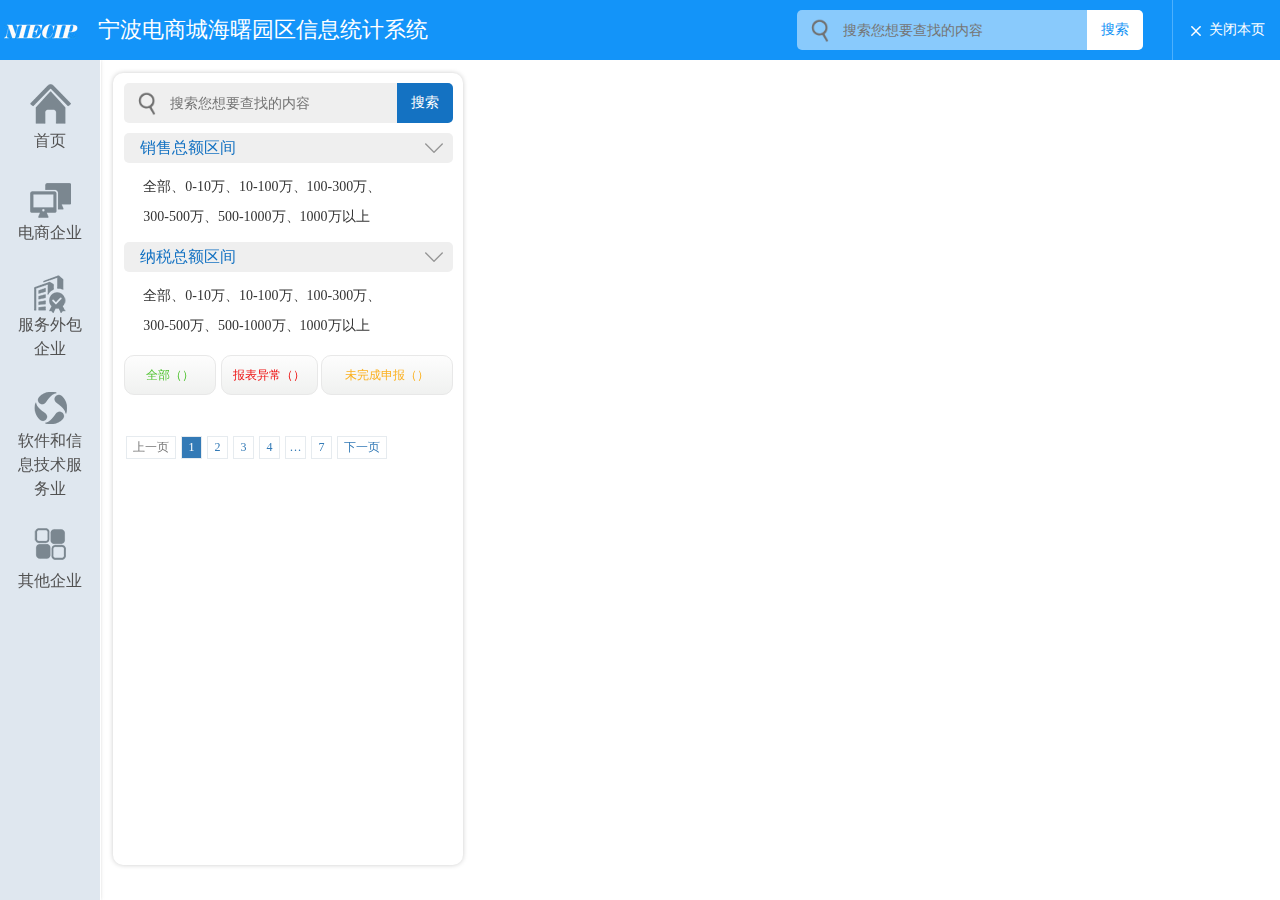
<file: nav-02.html>
<!doctype html>
<html lang="zh">
<head>
    <meta charset="UTF-8">
    <meta name="viewport"
          content="width=device-width, user-scalable=no, initial-scale=1.0, maximum-scale=1.0, minimum-scale=1.0">
    <meta http-equiv="X-UA-Compatible" content="ie=edge">
    <link rel="stylesheet" href="css/OverlayScrollbars.css" />
    <link rel="stylesheet" href="css/common.css" />
    <link rel="stylesheet" href="css/nav-02.css" />
    <script type="text/javascript" src="http://api.map.baidu.com/api?key=&v=1.1&services=true"></script>
    <title>电商企业</title>
</head>
<body>
<div class="container" id="app">
    <!--固定头部菜单栏目-->
    <div class="top-nav clearfix">
        <div class="top-nav-fl fl"><img class="top-nav-fl-img" src="images/logo.jpg" />宁波电商城海曙园区信息统计系统</div>
        <div class="top-nav-fr fr" id="close"><img class="top-nav-fr-img" src="images/close.png" />关闭本页</div>

        <div class="search_all clearfix">
            <div class="search_all_fl fl"><img class="search_all_fl-img" src="images/search_all.png" /></div>
            <div class="search_all_fl02 fl"><input class="search_all_fl02_int" placeholder="搜索您想要查找的内容" ></div>
            <div class="search_all_fl03 fr">搜索</div>
            <div class="search_all-down hide">
                <!--<div class="search_all-down-text">余姚市第一人民医院</div>-->
                <!--<div class="search_all-down-text">余姚市第一人民医院</div>-->
                <!--<div class="search_all-down-text">余姚市第一人民医院</div>-->
                <!--<div class="search_all-down-text">余姚市第一人民医院</div>-->
                <!--<div class="search_all-down-text">余姚市第一人民医院</div>-->
                <!--<div class="search_all-down-text">余姚市第一人民医院</div>-->
                <!--<div class="search_all-down-text">余姚市第一人民医院</div>-->
                <!--<div class="search_all-down-text">余姚市第一人民医院</div>-->
            </div>
        </div>

    </div>
    <!--固定左边菜单栏目-->
    <div class="left-nav">
        <div class="left-nav-container">

            <div class="nav"><a href="index.html">
                <div class="nav-t1"><img class="nav-t1-img" src="images/nav-01.png" /></div>
                <div class="nav-t2">首页</div>
            </a></div>
            <div class="nav"><a>
                <div class="nav-t1"><img class="nav-t1-img" src="images/nav-02.png" /></div>
                <div class="nav-t2">电商企业</div>
            </a></div>
            <div class="nav"><a>
                <div class="nav-t1"><img class="nav-t1-img" src="images/nav-03.png" /></div>
                <div class="nav-t2">服务外包企业</div>
            </a></div>
            <div class="nav"><a>
                <div class="nav-t1"><img class="nav-t1-img" src="images/nav-04.png" /></div>
                <div class="nav-t2">软件和信息技术服务业</div>
            </a></div>
            <div class="nav"><a>
                <div class="nav-t1"><img class="nav-t1-img" src="images/nav-05.png" /></div>
                <div class="nav-t2">其他企业</div>
            </a></div>

        </div>
    </div>
    <!--主要内容-->
    <div class="main">
        <div class="map">
            <div id="dituContent"></div>
        </div>
        <!--漂浮窗-->
        <div class="Floating">
            <div class="Floating-l">
                <div class="Floating-container-w">
                    <div class="Floating-container">
                        <!--搜索模块-->
                        <div class="float-search clearfix">
                            <div class="float-search-01 fl"><img class="float-search-01-img" src="images/search_all.png"></div>
                            <div class="float-search-02 fl"><input class="float-search-02-int" placeholder="搜索您想要查找的内容"></div>
                            <div class="float-search-03 fr" onclick="listSearch()">搜索</div>
                        </div>
                        <!--筛选模块-->
                        <div class="sift-container">
                            <div class="sift-item">
                                <!--一组-->
                                <div class="list">
                                    <div class="list-01 clearfix">
                                        <div class="list-01-fl fl">销售总额区间</div>
                                        <div class="list-01-fr fr"><img class="list-01-fr-img" src="images/index-down.png" /></div>
                                    </div>
                                    <div class="list-02 list-02-sell clearfix">
                                        <div class="list-02-t-new fl">全部、</div>
                                        <div class="list-02-t fl"><span class="span-01"><span class="sellStart">0</span>-<span class="sellEnd">10</span>万</span>、</div>
                                        <div class="list-02-t fl"><span class="span-01"><span class="sellStart">10</span>-<span class="sellEnd">100</span>万</span>、</div>
                                        <div class="list-02-t fl"><span class="span-01"><span class="sellStart">100</span>-<span class="sellEnd">300</span>万</span>、</div>
                                        <div class="list-02-t fl"><span class="span-01"><span class="sellStart">300</span>-<span class="sellEnd">500</span>万</span>、</div>
                                        <div class="list-02-t fl"><span class="span-01"><span class="sellStart">500</span>-<span class="sellEnd">1000</span>万</span>、</div>
                                        <div class="list-02-t fl"><span class="span-01 span-02"><span class="sellStart">1000</span>万以上</span></div>
                                    </div>
                                </div>
                                <!--一组 结束-->
                                <div class="list">
                                    <div class="list-01 clearfix">
                                        <div class="list-01-fl fl">纳税总额区间</div>
                                        <div class="list-01-fr fr"><img class="list-01-fr-img" src="images/index-down.png" /></div>
                                    </div>
                                    <div class="list-02 list-02-pay  clearfix">
                                        <div class="list-02-t-new fl">全部、</div>
                                        <div class="list-02-t fl"><span class="span-01"><span class="payStart">0</span>-<span class="payEnd">10</span>万</span>、</div>
                                        <div class="list-02-t fl"><span class="span-01"><span class="payStart">10</span>-<span class="payEnd">100</span>万</span>、</div>
                                        <div class="list-02-t fl"><span class="span-01"><span class="payStart">100</span>-<span class="payEnd">300</span>万</span>、</div>
                                        <div class="list-02-t fl"><span class="span-01"><span class="payStart">300</span>-<span class="payEnd">500</span>万</span>、</div>
                                        <div class="list-02-t fl"><span class="span-01"><span class="payStart">500</span>-<span class="payEnd">1000</span>万</span>、</div>
                                        <div class="list-02-t fl"><span class="span-01"><span class="payStart">1000</span>万以上</span></div>
                                    </div>
                                </div>
                            </div>
                            <div class="sift-btn clearfix">
                                <div class="sift-btn-fl fl sift-btn-fr02">全部（<span class="qbsj"></span>）</div>
                                <div class="sift-btn-fl fl sift-btn-fr03" id="bbyc">报表异常（<span class="bbyc"></span>）</div>
                                <div class="sift-btn-fl sift-btn-fr fr" id="wwc">未完成申报（<span class="wwc"></span>）</div>
                            </div>
                        </div>
                        <!--数据加分页-->
                        <div class="fy-container">
                            <div class="fwnxx hide">范围内共找到<span class="fwnxx-span"></span>条信息</div>
                            <div class="fy-top">
                                <!--一组-->
                                <!--<div class="fy-top-list clearfix">-->
                                <!--<div class="fy-top-list-fl fl">1</div>-->
                                <!--<div class="fy-top-list-fr fr">-->
                                <!--<div class="fy-top-list-fr-01">宁波君灵模具技术有限公司</div>-->
                                <!--<div class="fy-top-list-fr-02">地 址：宁波市北仑区大碶官塘河路36号</div>-->
                                <!--</div>-->
                                <!--</div>-->
                                <!--一组 结束-->
                            </div>
                            <div class="fy-c clearfix">
                                <div class="fy fy-f fy-f01 fy-no fl">上一页</div>
                                <div class="fy fy- fy-a fl">1</div>
                                <div class="fy fy- fl">2</div>
                                <div class="fy fy- fl">3</div>
                                <div class="fy fy- fl">4</div>
                                <div class="fy fy-01 fl">…</div>
                                <div class="fy fy-02 fl">7</div>
                                <div class="fy fy-f fy-f02 fl">下一页</div>
                            </div>
                        </div>
                    </div>
                </div>
            </div>
        </div>
        <!--漂浮窗 结束-->

    </div>
</div>



<script src="js/jquery.min.js"></script>
<script src="js/bane.js"></script>
<script>

    // 销售总额下拉
    $(document).on("click",".list-01",function () {
       if($(this).siblings().hasClass("hide")){
           $(this).siblings().slideDown();
           $(this).siblings().removeClass("hide");
       }else {
           $(this).siblings().slideUp();
           $(this).siblings().addClass("hide");
       }
    });
    // 地图信息窗口点击
    function tabs01() {
        $("#qyjj_c").removeClass("hide");
        $("#qyjj_c").siblings().addClass("hide");
        $("#qyjj").addClass("show-table-title-fl-a");
        $("#qyjj").siblings().removeClass("show-table-title-fl-a");

        // 清除生报表年份选择
        sessionStorage.removeItem("sbb-year");
        $(".span-02-nf").html("年份");
        var children03_bt =  sessionStorage.getItem("children03_bt");
        $(".span-bt").html(children03_bt)
    }
    function tabs02() {
        $("#jdbb_c").removeClass("hide");
        $("#jdbb_c").siblings().addClass("hide");
        $("#jdbb").addClass("show-table-title-fl-a");
        $("#jdbb").siblings().removeClass("show-table-title-fl-a");

        var gsid = $("#jdbb").attr("data-id");
        var Csjjbbxl = sessionStorage.getItem("Csjjbbxl");
        earchts(gsid,Csjjbbxl);

        $(".nqylxyear").html(Csjjbbxl);

        // 清除生报表年份选择
        sessionStorage.removeItem("sbb-year");
        var children03_bt =  sessionStorage.getItem("children03_bt");
        $(".span-bt").html(children03_bt)


    }
    function tabs03() {
        $(".span-02-nf").html("年份");

        $("#zcsbb_c").removeClass("hide");
        $("#zcsbb_c").siblings().addClass("hide");
        $("#zcsbb").addClass("show-table-title-fl-a");
        $("#zcsbb").siblings().removeClass("show-table-title-fl-a");
        var Csjjbbxl02 = sessionStorage.getItem("Csjjbbxl02");
        var gsid = $("#zcsbb").attr("data-id");
        sbbdata(gsid,Csjjbbxl02);






    }
  
    // 季度表表选择年份
    function choose01() {
        if($(".show-table-content-02-title-fl-t1").siblings().hasClass("hide")){
            $(".show-table-content-02-title-fl-t1").siblings().slideDown();
            $(".show-table-content-02-title-fl-t1").siblings().removeClass("hide");
        }else {
            $(".show-table-content-02-title-fl-t1").siblings().slideUp();
            $(".show-table-content-02-title-fl-t1").siblings().addClass("hide");
        }
    }

    // 政策申报表选择年份
    function choose03(obj) {
        if($(obj).siblings().hasClass("hide")){
            $(obj).siblings().slideDown();
            $(obj).siblings().removeClass("hide");
        }else {
            $(obj).siblings().slideUp();
            $(obj).siblings().addClass("hide");
        }
    }



</script>

<script src="js/echarts.min.js"></script>
<script src="js2/url.js"></script>

<script type="text/javascript">
    var map = new BMap.Map("dituContent");          // 创建地图实例
    var point = new BMap.Point(121.524121,29.897272);  // 创建点坐标
    map.centerAndZoom(point, 16);                 // 初始化地图，设置中心点坐标和地图级别
    map.enableScrollWheelZoom(true);     //开启鼠标滚轮缩放



    $(document).on("click",".fy-top-list",function () {



        if( $(this).find(".fy-top-list-fr").hasClass("fy-top-list-fr-add")){

        }else {
            $(this).find(".fy-top-list-fr").addClass("fy-top-list-fr-add");
            $(this).siblings().find(".fy-top-list-fr").removeClass("fy-top-list-fr-add");
        }
        // 清除点
        map.clearOverlays();

        var long = $(this).attr("data-long");
        var lat = $(this).attr("data-lat");
        console.log(long,lat);
        var marker = new BMap.Marker(new BMap.Point(long,lat));
        map.addOverlay(marker);                     // 将标注添加到地图中
        map.centerAndZoom(new BMap.Point(long,lat), 17);

        var id = $(this).attr("data-listid");
        openwin(id)





        // openwin();
        // var marker = new BMap.Marker(point);        // 创建标注
        // map.addOverlay(marker);                     // 将标注添加到地图中
        // openwin();

    });
    // 地图信息窗口
    // openwin();
    function openwin(id) {
        // var id = "13";

        $.ajax({
            url:callurl + "Company/GetCompanyInfo/" + id,
            type:"post",
            success:function (res) {
                console.log(res);
                var children = "";
                var children02 = "";
                var children03 = "";
                var children03_bt = "";
                // 季度报表下拉
                $.ajax({
                    url:callurl + "Company/GetYSelect/" + id,
                    type:"post",
                    async:false,
                    success:function (res02) {
                        console.log(res02);
                        sessionStorage.setItem("Csjjbbxl",res02[res02.length-1]);
                        for(var i=res02.length-1;i>=0;i--){
                            children +='<div class="s-t-c-0-t-f-t-t" onclick="choose02(this)" data-yearID="'+res02[i]+'" data-chooesID="'+id+'">'+res02[i]+'年</div>';
                        }
                    },
                    error:function (xml) {
                        console.log(xml);
                    }
                });

                // 政策申报表下拉
                $.ajax({
                    url:callurl + "Company/GetApplyReportSelect/" + id,
                    type:"post",
                    async:false,
                    success:function (res03) {
                        console.log(res03);
                        var yearList = res03.yearSelect;
                        var btList = res03.typeResult;
                        console.log(btList.length)
                        if(btList.length == "0"  ){


                            children03_bt = "";

                        }else {
                            children03_bt = btList[0];



                            for(var i=0;i<btList.length;i++){
                                children03 +='<div class="show-table-content-03-t1-fl-t1-t" onclick="choose05(this)" data-chooesID="'+id+'" data-textId="'+btList[i]+'">'+btList[i]+'</div>';
                            }
                        }

                        sessionStorage.setItem("children03_bt",children03_bt);

                        sessionStorage.setItem("Csjjbbxl02",yearList[yearList.length-1]);
                        for(var i=yearList.length-1;i>=0;i--){
                            children02 +='<div class="show-table-content-03-t1-fl-t1-t" onclick="choose04(this)" data-yearID="'+yearList[i]+'" data-chooesID="'+id+'">'+yearList[i]+'年</div>';
                        }

                    },
                    error:function (xml) {
                        console.log(xml);
                    }
                });
                console.log(children03);


                var sContent ='<div class="show" id="markerInfo">\n' +
                    '            <div class="show-container">\n' +
                    '                <div class="show-title">'+res.QYMC+'</div>\n' +
                    '                <div class="show-t2 clearfix">\n' +
                    '                    <div class="show-t2-fl fl"><img class="show-t2-fl-img" src="images/index-map01.jpg" /></div>\n' +
                    '                    <div class="show-t2-fr fl">\n' +
                    '                        <div class="show-t2-fr-01" title="'+res.QYMC+'">企业名称：'+res.QYMC+'</div>\n' +
                    '                        <div class="show-t2-fr-01" title="'+res.SSJD+'">所&nbsp;在&nbsp;&nbsp;地：'+res.SSJD+'</div>\n' +
                    '                        <div class="show-t2-fr-01">企业法人：'+res.QYFR+'</div>\n' +
                    '                        <div class="show-t2-fr-01">法人电话：'+res.QYFRDH+'</div>\n' +
                    '                        <div class="show-t2-fr-01">登记时间：'+res.rkrq.split(" ")[0]+'</div>\n' +
                    '                    </div>\n' +
                    '                </div>\n' +
                    '                <div class="show-table">\n' +
                    '                    <div class="show-table-title clearfix">\n' +
                    '                        <div class="show-table-title-fl show-table-title-fl-a fl" id="qyjj" onClick="tabs01()">企业简介</div>\n' +
                    '                        <div class="show-table-title-fl fl" id="jdbb" onClick="tabs02()" data-id="'+id+'">季度报表</div>\n' +
                    '                        <div class="show-table-title-fl fl" id="zcsbb" onClick="tabs03()" data-id="'+id+'">政策申报表</div>\n' +
                    '                    </div>\n' +
                    '                    <div class="show-table-content">\n' +
                    '                        <!--企业简介-->\n' +
                    '                        <div class="show-table-content-01" id="qyjj_c">\n' +
                    '                            <div class="show-table-content-01-t1">' +
                    '                               <div class="show-table-content-01-t1-t clearfix">\n' +
                    '                                    <div class="show-table-content-01-t1-t-fl-01 show-table-content-01-t1-t-fl-01- fl">联系人：</div>\n' +
                    '                                    <div class="show-table-content-01-t1-t-fl-02 show-table-content-01-t1-t-fl-02- fl">'+res.LXR+'</div>\n' +
                    '                                    <div class="show-table-content-01-t1-t-fl-01 show-table-content-01-t1-t-fl-03- fl">统一社会信用代码：</div>\n' +
                    '                                    <div class="show-table-content-01-t1-t-fl-02 show-table-content-01-t1-t-fl-04- fl">'+res.TYXYDM+'</div>\n' +
                    '                                </div>\n' +
                    '                                <div class="show-table-content-01-t1-t clearfix">\n' +
                    '                                    <div class="show-table-content-01-t1-t-fl-01 show-table-content-01-t1-t-fl-01- fl">联系电话：</div>\n' +
                    '                                    <div class="show-table-content-01-t1-t-fl-02 show-table-content-01-t1-t-fl-02- fl">'+res.LXDH+'</div>\n' +
                    '                                    <div class="show-table-content-01-t1-t-fl-01 show-table-content-01-t1-t-fl-03- fl">所属大厦：</div>\n' +
                    '                                    <div class="show-table-content-01-t1-t-fl-02 show-table-content-01-t1-t-fl-04- fl" title="'+res.ssds+'">'+res.ssds+'</div>\n' +
                    '                                </div>\n' +
                    '                                <div class="show-table-content-01-t1-t clearfix">\n' +
                    '                                    <div class="show-table-content-01-t1-t-fl-01 show-table-content-01-t1-t-fl-01- fl">企业类型：</div>\n' +
                    '                                    <div class="show-table-content-01-t1-t-fl-02 show-table-content-01-t1-t-fl-02- fl">'+res.QYFL+'</div>\n' +
                    '                                    <div class="show-table-content-01-t1-t-fl-01 show-table-content-01-t1-t-fl-03- fl">地址：</div>\n' +
                    '                                    <div class="show-table-content-01-t1-t-fl-02 show-table-content-01-t1-t-fl-04- fl" title="'+res.DZ+'">'+res.DZ+'</div>\n' +
                    '                                </div>\n' +
                    '                                <div class="show-table-content-01-t1-t clearfix">\n' +
                    '                                    <div class="show-table-content-01-t1-t-fl-01 show-table-content-01-t1-t-fl-01- fl">注册资金：</div>\n' +
                    '                                    <div class="show-table-content-01-t1-t-fl-02 show-table-content-01-t1-t-fl-02- fl">'+res.ZCZJ+'万</div>\n' +
                    '                                    <div class="show-table-content-01-t1-t-fl-01 show-table-content-01-t1-t-fl-03- fl">注册资金币种：</div>\n' +
                    '                                    <div class="show-table-content-01-t1-t-fl-02 show-table-content-01-t1-t-fl-04- fl">'+res.ZCZJ_bz+'</div>\n' +
                    '                                </div>\n' +
                    '                           </div>\n' +
                    '                        </div>\n' +
                    '                        <!--季度报表-->\n' +
                    '                        <div class="show-table-content-02 hide" id="jdbb_c">\n' +
                    '                            <div class="show-table-content-02-title clearfix">\n' +
                    '                                <div class="show-table-content-02-title-fl fl"><span class="nqylxyear"></span>年企业类型销售总额分析</div>\n' +
                    '                                <div class="show-table-content-02-title-fr  fr">\n' +
                    '                                    <div class="show-table-content-02-title-fl-t1" onClick="choose01()"><span class="span-02 span-02-nf">年份</span><img class="show-table-content-02-title-fl-t1-img" src="images/index-down.png" /></div>\n' +
                    '                                    <div class="show-table-content-02-title-fl-t2 hide">'+children+'</div>\n' +
                    '                                </div>\n' +
                    '                            </div>\n' +
                    '                            <div class="show-table-content-02-main">\n' +
                    '                                <div id="main"></div>\n' +
                    '                            </div>\n' +
                    '                            <div class="show-table-content-02-main03">\n' +
                    '                                <div id="main03"></div>\n' +
                    '                            </div>\n' +
                    '                        </div>\n' +
                    '                        <!--政策申报表-->\n' +
                    '                        <div class="show-table-content-03 hide" id="zcsbb_c">\n' +
                    '                            <div class="show-table-content-03-t1 clearfix">\n' +
                    '                                <!--年份-->\n' +
                    '                                <div class="show-table-content-03-t1-fl fl">\n' +
                    '                                    <div class="show-table-content-03-t1-fl-t" onclick="choose03(this)"><span class="span-03">年份</span><img class="show-table-content-03-t1-fl-t-img" src="images/index-down.png" /></div>\n' +
                    '                                    <div class="show-table-content-03-t1-fl-t1 hide">'+children02+'</div>\n' +
                    '                                </div>\n' +
                    '                                <!--财政补贴-->\n' +
                    '                                <div class="show-table-content-03-t1-fl fl">\n' +
                    '                                    <div class="show-table-content-03-t1-fl-t" onclick="choose03(this)"><span class="span-03 span-bt">'+children03_bt+'</span><img class="show-table-content-03-t1-fl-t-img" src="images/index-down.png" /></div>\n' +
                    '                                    <div class="show-table-content-03-t1-fl-t1 hide">'+children03+'</div>\n' +
                    '                                </div>\n' +
                    '                                <!--完税证明-->\n' +
                    '                                <div class="show-table-content-03-t2-fl fl"><a id="wszm" href="#" target="_blank">完税证明</a></div>\n' +
                    '                            </div>\n' +
                    '                            <div class="show-table-content-03-t2 clearfix">\n' +
                    '                                <div class="show-table-content-03-t2-title01 hide">季报表</div>\n'+
                    '                                <div class="show-cz fl hide">销售总额:</div>\n' +
                    '                                <div class="show-cz01 hide fl" id="xs"></div>\n' +
                    '                                <div class="show-cz  hide fl">增值税:</div>\n' +
                    '                                <div class="show-cz01 hide fl" id="zzs"></div>\n' +
                    '                                <div class="show-cz hide fl">企业所得税:</div>\n' +
                    '                                <div class="show-cz01 hide fl" id="qysds"></div>\n' +
                    '                                <div class="show-table-content-03-t2-title01">政策申报</div>\n'+
                    '                                <div class="show-cz fl" id="btje01">申领金额:</div>\n' +
                    '                                <div class="show-cz01 fl" id="btje"></div>\n' +
                    '                                <div class="show-cz fl" id="bzqj01">补助区间:</div>\n' +
                    '                                <div class="show-cz01 fl" id="bzqj" style="width: 49.99999999999999999999999998%;"></div>\n' +
                    '                                <div class="show-cz fl" id="jzmj01">建筑面积:</div>\n' +
                    '                                <div class="show-cz01 fl" id="jzmj"></div>\n' +
                    '                                <div class="show-cz fl" id="zzs0201">增值税:</div>\n' +
                    '                                <div class="show-cz01 fl" id="zzs02"></div>\n' +
                    '                                <div class="show-cz fl" id="qysds0201">企业所得税:</div>\n' +
                    '                                <div class="show-cz01 fl" id="qysds02"></div>\n' +
                    '                                <div class="show-cz fl" id="ygs01">营改税:</div>\n' +
                    '                                <div class="show-cz01 fl" id="ygs"></div>\n' +
                    '                                <div class="show-cz fl" id="yys01">营业税:</div>\n' +
                    '                                <div class="show-cz01 fl" id="yys"></div>\n' +
                    '                            </div>\n' +
                    '                        </div>\n' +
                    '                    </div>\n' +
                    '                </div>\n' +
                    '            </div>\n' +
                    '        </div>';

                var infoWindow = new BMap.InfoWindow(sContent);// 创建信息窗口对象
                map.openInfoWindow(infoWindow, map.getCenter());      // 打开信息窗口



            },
            error:function (xml) {
                console.log(xml);
            }
        });

    }
</script>
<script src="js2/nav-02.js"></script>
<script>
    // 季度报表-表分析
    function earchts(yearId,year) {
        var myChart = echarts.init(document.getElementById('main'));
        app.title = '坐标轴刻度与标签对齐';
        option = {
            color: ['#3398DB'],
            tooltip : {
                trigger: 'axis',
                axisPointer : {            // 坐标轴指示器，坐标轴触发有效
                    type : 'shadow'        // 默认为直线，可选为：'line' | 'shadow'
                }
            },
            grid: {
                left: '3%',
                right: '4%',
                bottom: '3%',
                containLabel: true
            },
            legend: {
                data:['销售额']
            },
            xAxis : [
                {
                    type : 'category',
                    data : ['第一季度', '第二季度', '第三季度', '第四季度'],
                    axisTick: {
                        alignWithLabel: true
                    }
                }
            ],
            yAxis : [
                {
                    type : 'value',
                    name: '万元'

                }
            ],
            series : [
                // {
                //     name:'直接访问',
                //     type:'bar',
                //     barWidth: '60%',
                //     data:[10, 52, 200, 334]
                // }
            ]
        };

        if (option && typeof option === "object") {
            myChart.setOption(option, true);
        }




        // 税收分开
        var myChart03 = echarts.init(document.getElementById('main03'));
        option03 = {
            color: ['#3398DB'],
            tooltip : {
                trigger: 'axis',
                axisPointer : {            // 坐标轴指示器，坐标轴触发有效
                    type : 'shadow'        // 默认为直线，可选为：'line' | 'shadow'
                }
            },
            grid: {
                left: '3%',
                right: '4%',
                bottom: '3%',
                containLabel: true
            },
            legend: {
                data:['税额']
            },
            xAxis : [
                {
                    type : 'category',
                    data : ['第一季度', '第二季度', '第三季度', '第四季度'],
                    axisTick: {
                        alignWithLabel: true
                    }
                }
            ],
            yAxis : [
                {
                    type : 'value',
                    name: '亿元'

                }
            ],
            series : [
            ]
        };

        if (option03 && typeof option03 === "object") {
            myChart03.setOption(option03, true);
        }









        var json = {

        };
        if(yearId){
            json.id=yearId;
        }

        if(year){
            json.year=year;
        }

        console.log(json);
        $.ajax({
            url:callurl + "Company/GetCompanySSList",
            type:"post",
            data:json,
            success:function(res021) {
                console.log(res021);
                myChart.setOption({
                    series : [
                        {
                            name:'销售额',
                            type:'bar',
                            barWidth: '60%',
                            data:res021.HJ
                        }
                        // ,
                        // {
                        //     name:'税额',
                        //     type:'line',
                        //     data:res021.LSHJ
                        // }
                    ]
                });


                myChart03.setOption({
                    series : [
                        {
                            name:'税额',
                            type:'line',
                            data:res021.LSHJ
                        }
                    ]
                });





            },
            error:function (xml021) {
                console.log(xml021)
            }

        })




    }
</script>
<script>
    // 点击选择更换年份  季度报表
    function choose02(obj) {
        var nf_vaule = $(obj).text();
        $(".span-02").html(nf_vaule);
        $(".span-02").html(nf_vaule);
        $(".show-table-content-02-title-fl-t2").slideUp();
        $(".show-table-content-02-title-fl-t2").addClass("hide");
        var year = $(obj).attr("data-yearID");
        var yearId = $(obj).attr("data-chooesid");
        earchts(yearId,year)
    }

    // 点击筛选政策申报表年份
    function choose04(obj) {
        var nf_vaule02 = $(obj).text();
        $(obj).parent().siblings().find("span").html(nf_vaule02);
        $(".show-table-content-03-t1-fl-t1").slideUp();
        $(".show-table-content-03-t1-fl-t1").addClass("hide");

        var gsId = $(obj).attr("data-chooesid");
        var year = $(obj).attr("data-yearid");
        sbbdata(gsId,year);
        sessionStorage.setItem("sbb-year",year)




    }
    // 补贴
    function choose05(obj) {
        var nf_vaule02 = $(obj).text();
        $(obj).parent().siblings().find("span").html(nf_vaule02);
        $(".show-table-content-03-t1-fl-t1").slideUp();
        $(".show-table-content-03-t1-fl-t1").addClass("hide");

        var gsId = $(obj).attr("data-chooesid");
        var text = $(obj).attr("data-textid");

        var year = sessionStorage.getItem("sbb-year");
        if(year){
            sbbdata(gsId,year,text)
        }else {
            sbbdata(gsId,"",text)
        }

    }
    
    // 获取申报表数据
    function sbbdata(sgid,year,text) {
        var json = {};
        if(sgid){
            json.id=sgid;
        }
        if(year){
            json.year=year;
        }

        console.log(json);
        $.ajax({
            url:callurl + "Company/GetApplyReport",
            type:"post",
            data:json,
            success:function(res031) {

                $("#wszm").parent().removeClass("hide");
                $(".span-bt").parent().parent().removeClass("hide");




                console.log(res031);

                var fzcz_url = res031.img.zcsb_fzbt;
                var fzcz_url_cz = res031.img.zcsb_ssbt;
                if(res031.img.zcsb_fzbt == ""){
                    $("#wszm").attr("target","");
                    fzcz_url = "#";
                }else {
                    $("#wszm").attr("target","_blank");
                    fzcz_url = imgurl + res031.img.zcsb_fzbt
                }

                if(res031.img.zcsb_ssbt == ""){
                    fzcz_url_cz = "#";
                    $("#wszm").attr("target","");
                }else {
                    $("#wszm").attr("target","_blank");
                    fzcz_url_cz = imgurl + res031.img.zcsb_ssbt
                }




                var sxje_01 = res031.common.xs;
                if(sxje_01 == ""){
                    sxje_01 = "";
                }else {
                    sxje_01 = (res031.common.xs).toFixed(2) + "万元"
                }
                var btje = res031.zf.btje + "万元";
                if(res031.zf.btje == ""){btje = "";}
                var qysds =res031.common.qysds;
                var zzs =res031.common.zzs;
                var jzmj = res031.zf.jzmj+ "㎡";
                var bzqj = res031.zf.date1+"/"+res031.zf.date2;


                console.log("增值税" + res031.cz.yys);
                var zzs02 =res031.cz.zzs;
                console.log(zzs02);
                var qysds02 =res031.cz.qysds;
                var yys02 = res031.cz.yys;
                var ygs02 = res031.cz.ygs;


                if(res031.common.qysds === ""){qysds = "";}
                if(res031.common.zzs === ""){zzs = "";}
                if(res031.zf.jzmj === ""){jzmj = "";}
                if(res031.zf.date1 === ""){bzqj = "";}

                if(res031.cz.zzs === ""){zzs02 = "";}
                if(res031.cz.qysds === ""){qysds02 = "";}
                if(res031.cz.yys === ""){yys02 = "";}
                if(res031.cz.ygs === ""){ygs02 = "";}



                // 初始状态
                $("#wszm").attr("href",fzcz_url);
                $("#xs").html(sxje_01);
                $("#btje").html(btje);
                $("#zzs").html(zzs);
                $("#qysds").html(qysds);
                $("#jzmj").html(jzmj);
                $("#bzqj").html(bzqj);
                $("#wszm").html("房屋租赁合同");

                $("#zzs02").html("");
                $("#qysds02").html("");
                $("#ygs").html("");
                $("#yys").html("");

                if($(".span-bt").text()== ""){
                    $("#wszm").parent().addClass("hide");
                    $(".span-bt").parent().parent().addClass("hide");
                }



                $("#zzs0201").addClass("hide");
                $("#zzs02").addClass("hide");
                $("#qysds0201").addClass("hide");
                $("#qysds02").addClass("hide");
                $("#ygs01").addClass("hide");
                $("#ygs").addClass("hide");
                $("#yys01").addClass("hide");
                $("#yys").addClass("hide");

                $("#btje01").removeClass("hide");
                $("#btje").removeClass("hide");
                $("#bzqj01").removeClass("hide");
                $("#bzqj").removeClass("hide");
                $("#jzmj01").removeClass("hide");
                $("#jzmj").removeClass("hide");




                if($(".span-bt").text()== "财政补贴"){
                    $("#wszm").html("完税证明");

                    $("#wszm").attr("href",fzcz_url_cz);
                    $("#xs").html(sxje_01);
                    $("#btje").html(btje);
                    $("#zzs").html(zzs);
                    $("#qysds").html(qysds);
                    $("#jzmj").html(jzmj);
                    $("#bzqj").html("");
                    $("#wszm").html("完税证明");

                    $("#zzs02").html(zzs02 + "万元");
                    $("#qysds02").html(qysds02 + "万元");
                    $("#ygs").html(ygs02);
                    $("#yys").html(yys02);



                }





                // 初始状态是房租补贴
                if(text == "房租补贴"){
                    $("#wszm").attr("href",fzcz_url);
                    $("#xs").html(sxje_01);
                    $("#btje").html(btje);
                    $("#zzs").html(zzs);
                    $("#qysds").html(qysds);
                    $("#jzmj").html(jzmj);
                    $("#bzqj").html(bzqj);
                    $("#wszm").html("房屋租赁合同");


                    $("#zzs0201").addClass("hide");
                    $("#zzs02").addClass("hide");
                    $("#qysds0201").addClass("hide");
                    $("#qysds02").addClass("hide");
                    $("#ygs01").addClass("hide");
                    $("#ygs").addClass("hide");
                    $("#yys01").addClass("hide");
                    $("#yys").addClass("hide");


                    $("#btje01").removeClass("hide");
                    $("#btje").removeClass("hide");
                    $("#bzqj01").removeClass("hide");
                    $("#bzqj").removeClass("hide");
                    $("#jzmj01").removeClass("hide");
                    $("#jzmj").removeClass("hide");





                }
                if(text == "财政补贴"){

                    $("#wszm").attr("href",fzcz_url_cz);
                    $("#xs").html(sxje_01);
                    $("#btje").html(btje);
                    $("#zzs").html(zzs);
                    $("#qysds").html(qysds);
                    $("#jzmj").html(jzmj);
                    $("#bzqj").html("");
                    $("#wszm").html("完税证明");

                    $("#zzs02").html(zzs02 + "万元");
                    $("#qysds02").html(qysds02 + "万元");
                    $("#ygs").html(ygs02);
                    $("#yys").html(yys02);


                    $("#zzs0201").removeClass("hide");
                    $("#zzs02").removeClass("hide");
                    $("#qysds0201").removeClass("hide");
                    $("#qysds02").removeClass("hide");
                    $("#ygs01").removeClass("hide");
                    $("#ygs").removeClass("hide");
                    $("#yys01").removeClass("hide");
                    $("#yys").removeClass("hide");

                    $("#btje01").addClass("hide");
                    $("#btje").addClass("hide");
                    $("#bzqj01").addClass("hide");
                    $("#bzqj").addClass("hide");
                    $("#jzmj01").addClass("hide");
                    $("#jzmj").addClass("hide");






                }





            },
            error:function (xml031) {
                console.log(xml031)
            }

        })

    }
    



</script>
<script src="js/OverlayScrollbars.js"></script>
<script>
    $('.search_all-down').overlayScrollbars({
        className : "os-theme-dark",
        sizeAutoCapable : true,
        paddingAbsolute : true
    });
</script>
<script>

</script>
</body>
</html>
</file>
<file: css/OverlayScrollbars.css>
/*!
 * OverlayScrollbars
 * https://github.com/KingSora/OverlayScrollbars
 *
 * Version: 1.3.0
 * 
 * Copyright KingSora.
 * https://github.com/KingSora
 *
 * Released under the MIT license.
 * Date: 26.02.2018
 */

/*
OVERLAY SCROLLBARS CORE:
*/

html.os-html,
html.os-html > .os-host {
    display: block;
    overflow: hidden;
    box-sizing: border-box;
    height: 100% !important;
    width: 100% !important;
    min-width: 100% !important;
    min-height: 100% !important;
    margin: 0 !important;
    position: absolute !important; /* could be position: fixed; but it causes issues on iOS (-webkit-overflow-scrolling: touch) */
}
html.os-html > .os-host > .os-padding {
    position: absolute; /* could be position: fixed; but it causes issues on iOS (-webkit-overflow-scrolling: touch) */
}
body.os-dragging,
body.os-dragging * {
    cursor: default;
}
.os-host,
.os-host-textarea {
    position: relative;
    overflow: visible !important;
}
#hs-dummy-scrollbar-size {
    position: fixed;
    opacity: 0;
    -ms-filter: 'progid:DXImageTransform.Microsoft.Alpha(Opacity=0)';
    visibility: hidden;
    overflow: scroll;
    height: 500px;
    width: 500px;
}
#hs-dummy-scrollbar-size,
.os-viewport {
    -ms-overflow-style: scrollbar !important;
}
.os-viewport-native-scrollbars-invisible#hs-dummy-scrollbar-size::-webkit-scrollbar,
.os-viewport-native-scrollbars-invisible.os-viewport::-webkit-scrollbar,
.os-viewport-native-scrollbars-invisible#hs-dummy-scrollbar-size::-webkit-scrollbar-corner,
.os-viewport-native-scrollbars-invisible.os-viewport::-webkit-scrollbar-corner {
    display: none !important;
    width: 0px !important;
    height: 0px !important;
    visibility: hidden !important;
    background: transparent !important;
}
.os-content-glue {
    max-height: 100%;
    max-width: 100%;
    width: 100%;
    pointer-events: none;
}
.os-padding {
    direction: inherit;
    position: absolute;
    overflow: visible;
    padding: 0;
    margin: 0;
    left: 0;
    top: 0;
    bottom: 0;
    right: 0;
    width: auto !important;
    height: auto !important;
    z-index: 1;
}
.os-host-overflow > .os-padding {
    overflow: hidden;
}
.os-viewport {
    direction: inherit !important;
    box-sizing: inherit !important;
    resize: none !important;
    position: absolute;
    overflow: hidden;
    top: 0;
    left: 0;
    bottom: 0;
    right: 0;
    padding: 0;
    margin: 0;
    -webkit-overflow-scrolling: touch;
}
.os-content-arrange {
    position: absolute;
    z-index: -1;
    min-height: 1px;
    min-width: 1px;
    pointer-events: none;
}
.os-content {
    direction: inherit;
    box-sizing: border-box !important;
    position: relative;
    display: block;
    height: 100%;
    width: 100%;
    height: 100%;
    width: 100%;
    visibility: visible;
}
.os-host-textarea > .os-padding > .os-content {
    overflow: hidden !important;
}
.os-content > .os-textarea {
    direction: inherit !important;
    float: none !important;
    margin: 0 !important;
    max-height: none !important;
    max-width: none !important;
    border: none !important;
    border-radius: 0px !important;
    background: transparent !important;
    outline: 0px none transparent !important;
    overflow: hidden !important;
    resize: none !important;
    position: absolute !important;
    top: 0 !important;
    left: 0 !important;
    z-index: 1;
    padding: 0px;
}
.os-host-rtl > .os-padding > .os-viewport > .os-content > .os-textarea {
    right: 0 !important;
}
.os-content > .os-textarea-cover {
    z-index: -1;
    pointer-events: none;
}
.os-content > .os-textarea[wrap='off'] {
    white-space: pre !important;
    margin: 0px !important;
}
.os-text-inherit {
    font-family: inherit;
    font-size: inherit;
    font-weight: inherit;
    font-style: inherit;
    font-variant: inherit;
    text-transform: inherit;
    text-decoration: inherit;
    text-indent: inherit;
    text-align: inherit;
    text-shadow: inherit;
    text-overflow: inherit;
    letter-spacing: inherit;
    word-spacing: inherit;
    line-height: inherit;
    unicode-bidi: inherit;
    direction: inherit;
    color: inherit;
    cursor: text;
}
.os-resize-observer,
.os-resize-observer-host {
    box-sizing: inherit;
    display: block;
    opacity: 0;
    position: absolute;
    top: 0;
    left: 0;
    height: 100%;
    width: 100%;
    overflow: hidden;
    pointer-events: none;
    z-index: -1;
}
.os-resize-observer-host {
    padding: inherit;
    border: inherit;
    border-color: transparent;
    border-style: solid;
    box-sizing: border-box;
}
.os-resize-observer-host:after {
    content: '';
}
.os-resize-observer-host > .os-resize-observer,
.os-resize-observer-host:after {
    height: 200%;
    width: 200%;
    padding: inherit;
    border: inherit;
    margin: 0px;
    display: block;
    box-sizing: content-box;
}
.os-resize-observer.observed,
object.os-resize-observer {
    box-sizing: border-box !important;
}
.os-size-auto-observer {
    box-sizing: inherit !important;
    height: 100%;
    width: inherit;
    max-width: 1px;
    position: relative;
    float: left;
    max-height: 1px;
    margin-top: -1px;
    overflow: hidden;
    z-index: -1;
    padding: 0;
    margin: 0;
    pointer-events: none;
}
.os-size-auto-observer > .os-resize-observer {
    width: 1000%;
    height: 1000%;
    min-height: 1px;
    min-width: 1px;
}
.os-resize-observer-item {
    position: absolute;
    top: 0;
    right: 0;
    bottom: 0;
    left: 0;
    overflow: hidden;
    z-index: -1;
    opacity: 0;
    direction: ltr !important;
    -webkit-box-flex: 0 !important;
    -ms-flex: none !important;
    flex: none !important;
}
.os-resize-observer-item-final {
    position: absolute;
    left: 0;
    top: 0;
    -webkit-transition: none !important;
    transition: none !important;
    -webkit-box-flex: 0 !important;
    -ms-flex: none !important;
    flex: none !important;
}
.os-resize-observer {
    -webkit-animation-duration: 0.001s;
    animation-duration: 0.001s;
    -webkit-animation-name: hs-resize-observer-dummy-animation;
    animation-name: hs-resize-observer-dummy-animation;
}

/*
CUSTOM SCROLLBARS AND CORNER CORE:
*/

.os-host-transition > .os-scrollbar,
.os-host-transition > .os-scrollbar-corner {
    -webkit-transition: opacity 0.3s, visibility 0.3s, top 0.3s, right 0.3s, bottom 0.3s, left 0.3s;
    transition: opacity 0.3s, visibility 0.3s, top 0.3s, right 0.3s, bottom 0.3s, left 0.3s;
}
html.os-html > .os-host > .os-scrollbar {
    position: absolute; /* could be position: fixed; but it causes issues on iOS (-webkit-overflow-scrolling: touch) */
    z-index: 999999; /* highest z-index of the page */
}
.os-scrollbar,
.os-scrollbar-corner {
    position: absolute;
    opacity: 1;
    -ms-filter: 'progid:DXImageTransform.Microsoft.Alpha(Opacity=100)';
    z-index: 1;
}
.os-scrollbar-corner {
    bottom: 0;
    right: 0;
}
.os-scrollbar {
    pointer-events: none;
}
.os-scrollbar-track {
    pointer-events: auto;
    position: relative;
    height: 100%;
    width: 100%;
    padding: 0 !important;
    border: none !important;
}
.os-scrollbar-handle {
    pointer-events: auto;
    position: absolute;
    width: 100%;
    height: 100%;
}
.os-scrollbar-handle-off,
.os-scrollbar-track-off {
    pointer-events: none;
}
.os-scrollbar.os-scrollbar-unusable,
.os-scrollbar.os-scrollbar-unusable * {
    pointer-events: none !important;
}
.os-scrollbar.os-scrollbar-unusable .os-scrollbar-handle {
    opacity: 0 !important;
}
.os-scrollbar-horizontal {
    bottom: 0;
    left: 0;
}
.os-scrollbar-vertical {
    top: 0;
    right: 0;
}
.os-host-rtl > .os-scrollbar-horizontal {
    right: 0;
}
.os-host-rtl > .os-scrollbar-vertical {
    right: auto;
    left: 0;
}
.os-host-rtl > .os-scrollbar-corner {
    right: auto;
    left: 0;
}
.os-scrollbar-auto-hidden,
.os-padding + .os-scrollbar-corner,
.os-host-resize-disabled.os-host-scrollbar-horizontal-hidden > .os-scrollbar-corner,
.os-host-scrollbar-horizontal-hidden > .os-scrollbar-horizontal,
.os-host-resize-disabled.os-host-scrollbar-vertical-hidden > .os-scrollbar-corner,
.os-host-scrollbar-vertical-hidden > .os-scrollbar-vertical,
.os-scrollbar-horizontal.os-scrollbar-auto-hidden + .os-scrollbar-vertical + .os-scrollbar-corner,
.os-scrollbar-horizontal + .os-scrollbar-vertical.os-scrollbar-auto-hidden + .os-scrollbar-corner,
.os-scrollbar-horizontal.os-scrollbar-auto-hidden + .os-scrollbar-vertical.os-scrollbar-auto-hidden + .os-scrollbar-corner {
    opacity: 0;
    visibility: hidden;
    pointer-events: none;
}
.os-scrollbar-corner-resize-both {
    cursor: nwse-resize;
}
.os-host-rtl > .os-scrollbar-corner-resize-both {
    cursor: nesw-resize;
}
.os-scrollbar-corner-resize-horizontal {
    cursor: ew-resize;
}
.os-scrollbar-corner-resize-vertical {
    cursor: ns-resize;
}
.os-dragging .os-scrollbar-corner.os-scrollbar-corner-resize {
    cursor: default;
}
.os-host-resize-disabled.os-host-scrollbar-horizontal-hidden > .os-scrollbar-vertical {
    top: 0;
    bottom: 0;
}
.os-host-resize-disabled.os-host-scrollbar-vertical-hidden > .os-scrollbar-horizontal {
    right: 0;
    left: 0;
}
.os-scrollbar:hover,
.os-scrollbar-corner.os-scrollbar-corner-resize {
    opacity: 1 !important;
    visibility: visible !important;
}
.os-scrollbar-corner.os-scrollbar-corner-resize {
    background-image: url([data-uri]);
    background-repeat: no-repeat;
    background-position: 100% 100%;
    pointer-events: auto !important;
}
.os-host-rtl > .os-scrollbar-corner.os-scrollbar-corner-resize {
    -webkit-transform: scale(-1, 1);
    transform: scale(-1, 1);
}
.os-host-overflow {
    overflow: hidden !important;
}
.os-host-overflow-x {
} 
.os-host-overflow-y {
} 
@-webkit-keyframes hs-resize-observer-dummy-animation {
    from {
        z-index: 0;
    }
    to {
        z-index: -1;
    }
}
@keyframes hs-resize-observer-dummy-animation {
    from {
        z-index: 0;
    }
    to {
        z-index: -1;
    }
}

/*
THEMES:
*/

/* NONE THEME: */
.os-theme-none > .os-scrollbar-horizontal,
.os-theme-none > .os-scrollbar-vertical,
.os-theme-none > .os-scrollbar-corner {
    display: none !important;
}
.os-theme-none > .os-scrollbar-corner-resize {
    display: block !important;
    min-width: 10px;
    min-height: 10px;
}
/* DARK & LIGHT THEME: */
.os-theme-dark > .os-scrollbar-horizontal,
.os-theme-light > .os-scrollbar-horizontal {
    right: 10px;
    height: 10px;
}
.os-theme-dark > .os-scrollbar-vertical,
.os-theme-light > .os-scrollbar-vertical {
    bottom: 10px;
    width: 10px;
}
.os-theme-dark.os-host-rtl > .os-scrollbar-horizontal,
.os-theme-light.os-host-rtl > .os-scrollbar-horizontal {
    left: 10px;
    right: 0;
}
.os-theme-dark > .os-scrollbar-corner,
.os-theme-light > .os-scrollbar-corner {
    height: 10px;
    width: 10px;
}
.os-theme-dark > .os-scrollbar-corner,
.os-theme-light > .os-scrollbar-corner {
    background-color: transparent;
}
.os-theme-dark > .os-scrollbar,
.os-theme-light > .os-scrollbar {
    padding: 2px;
    box-sizing: border-box;
    background: transparent;
}
.os-theme-dark > .os-scrollbar.os-scrollbar-unusable,
.os-theme-light > .os-scrollbar.os-scrollbar-unusable {
    background: transparent;
}
.os-theme-dark > .os-scrollbar > .os-scrollbar-track,
.os-theme-light > .os-scrollbar > .os-scrollbar-track {
    background: transparent;
}
.os-theme-dark > .os-scrollbar-horizontal > .os-scrollbar-track > .os-scrollbar-handle,
.os-theme-light > .os-scrollbar-horizontal > .os-scrollbar-track > .os-scrollbar-handle {
    min-width: 30px;
}
.os-theme-dark > .os-scrollbar-vertical > .os-scrollbar-track > .os-scrollbar-handle,
.os-theme-light > .os-scrollbar-vertical > .os-scrollbar-track > .os-scrollbar-handle {
    min-height: 30px;
}
.os-theme-dark > .os-scrollbar > .os-scrollbar-track > .os-scrollbar-handle,
.os-theme-light > .os-scrollbar > .os-scrollbar-track > .os-scrollbar-handle {
    border-radius: 11px;
    opacity: .4;
}
.os-theme-dark > .os-scrollbar > .os-scrollbar-track > .os-scrollbar-handle {
    background: #000;
}
.os-theme-light > .os-scrollbar > .os-scrollbar-track > .os-scrollbar-handle {
    background: #fff;
}
.os-theme-dark.os-host-transition > .os-scrollbar > .os-scrollbar-track > .os-scrollbar-handle,
.os-theme-light.os-host-transition > .os-scrollbar > .os-scrollbar-track > .os-scrollbar-handle {
    -webkit-transition: opacity 0.3s;
    transition: opacity 0.3s;
}
.os-theme-dark > .os-scrollbar:hover > .os-scrollbar-track > .os-scrollbar-handle,
.os-theme-light > .os-scrollbar:hover > .os-scrollbar-track > .os-scrollbar-handle {
    opacity: .55;
}
.os-theme-dark > .os-scrollbar > .os-scrollbar-track > .os-scrollbar-handle.active,
.os-theme-light > .os-scrollbar > .os-scrollbar-track > .os-scrollbar-handle.active {
    opacity: .7;
}
.os-theme-dark > .os-scrollbar-horizontal .os-scrollbar-handle:before,
.os-theme-dark > .os-scrollbar-vertical .os-scrollbar-handle:before,
.os-theme-light > .os-scrollbar-horizontal .os-scrollbar-handle:before,
.os-theme-light > .os-scrollbar-vertical .os-scrollbar-handle:before {
    content: '';
    position: absolute;
    left: 0;
    right: 0;
    top: 0;
    bottom: 0;
    display: block;
}
.os-theme-dark.os-host-scrollbar-horizontal-hidden > .os-scrollbar-horizontal .os-scrollbar-handle:before,
.os-theme-dark.os-host-scrollbar-vertical-hidden > .os-scrollbar-vertical .os-scrollbar-handle:before,
.os-theme-light.os-host-scrollbar-horizontal-hidden > .os-scrollbar-horizontal .os-scrollbar-handle:before,
.os-theme-light.os-host-scrollbar-vertical-hidden > .os-scrollbar-vertical .os-scrollbar-handle:before {
    display: none;
}
.os-theme-dark > .os-scrollbar-horizontal .os-scrollbar-handle:before,
.os-theme-light > .os-scrollbar-horizontal .os-scrollbar-handle:before {
    top: -6px;
    bottom: -2px;
}
.os-theme-dark > .os-scrollbar-vertical .os-scrollbar-handle:before,
.os-theme-light > .os-scrollbar-vertical .os-scrollbar-handle:before {
    left: -6px;
    right: -2px;
}
.os-host-rtl.os-theme-dark > .os-scrollbar-vertical .os-scrollbar-handle:before,
.os-host-rtl.os-theme-light > .os-scrollbar-vertical .os-scrollbar-handle:before {
    right: -6px;
    left: -2px;
}
</file>
<file: css/common.css>
html,body,h1,h2,h3,h4,h5,h6,div,dl,dt,dd,ul,ol,li,p,blockquote,pre,hr,figure,table,caption,th,td,form,fieldset,legend,input,button,textarea,menu{margin:0;padding:0;}
.clearfix:after{display: block;content: "";clear: both}
.fl{float: left;}
.fr{float: right;}
.hide{display: none;}
.addfix{position: fixed;}
*{margin: 0;padding: 0;font-family: 微软雅黑}
.over{overflow:hidden;}
a:hover{cursor: pointer;font-family: 微软雅黑}
.mouse:hover{cursor: pointer;}
img{font-size: 0;vertical-align: bottom;border:0 none}
button:hover{cursor: pointer;}

/*固定头部菜单栏目*/
.top-nav{position: fixed;width: 100%;height: 60px;background-color: #1394f9;}
.top-nav-fl{color: white;font-size: 22px;line-height: 60px;}
.top-nav-fl-img{vertical-align: middle;margin-left: 4px;margin-right: 20px;}
.top-nav-fr{width: 107px;border-left: 1px solid #4db0fd;height: 100%;color: white;line-height: 60px;font-size: 14px;}
.top-nav-fr:hover{cursor: pointer;}
.top-nav-fr-img{vertical-align: middle;margin-left: 18px;margin-right: 8px;}
/*固定左边菜单栏目*/
.left-nav{position: fixed;top: 60px;width:100px;border-right: 1px solid #fff;background-color: #dfe7ef;box-shadow: #5e5e5e -3px 0 5px; }
.nav{text-align: center;padding-top: 13px;padding-bottom: 9px;}
.nav a{width: 100%;height: 100%;text-decoration: none;}
.nav-t2{font-size: 16px;line-height: 24px;color: #525252;width: 70px;text-align: center;margin: auto;}
.nav-t2-a{color:#337ab6; }
.left-nav-container{padding-top: 10px;}
.nav-a{background-color:#ebf0f5; }
.nav-a .nav-t2{color:#337ab6;}
.nav:hover{background-color:#ebf0f5; }
.nav:hover .nav-t2{color:#337ab6; }
/*主要内容布局*/
.main{padding-top: 60px;margin-left: 101px;overflow-y: auto;position: relative;}


.Floating{overflow:hidden;}
.Floating-l{position: absolute;top: 0;left: 0;bottom: 0;right: -17px;overflow: auto;width: 367px;overflow-x: hidden;}


/*0128*/
</file>
<file: css/nav-02.css>
/*地图*/
.iw_poi_title {color:#CC5522;font-size:14px;font-weight:bold;overflow:hidden;padding-right:13px;white-space:nowrap}
.iw_poi_content {font:12px arial,sans-serif;overflow:visible;padding-top:4px;white-space:-moz-pre-wrap;word-wrap:break-word}
.anchorBL{display:none;}
.map{width: 100%;height: 100%;}
#dituContent{width: 100%;height: 100%;}
/*漂浮窗*/
.Floating{background-color: white;box-shadow: #cccccc 0 0 5px;border-radius: 10px;position: absolute;width:350px;height: 500px;top: 73px;left: 12px; }
.Floating-container{width: 94%;margin: auto;}
.list-01{width: 100%;background-color:#efefef; line-height: 30px;border-radius: 5px;margin-top: 10px;}
.list-01:hover{cursor: pointer;}
.list-01-fl{font-size: 16px;color: #1472c2;margin-left: 16px;}
.list-01-fr-img{vertical-align: middle;margin-right: 10px;margin-top: -3px;}
.list-02{width: 92%;margin-left: 6%;padding-top: 9px;}
.list-02-t{font-size: 14px;color: #333333;line-height: 30px;}
.span-01a{color: #c00a0a;}
.sift-btn-fl{text-align: center;font-size: 14px;color: #ee1414;line-height: 38px;border: 1px solid #e8e8e8;border-radius: 10px;width: 146px;
    background: #fdfdfd;
    background: -moz-linear-gradient(top,#fdfdfd 0% ,#f0f1f0 100% );
    background: -webkit-gradient(linear,left top , left bottom,color-stop(0% , #fdfdfd),color-stop(100% ,#f0f1f0 ));
    background: -o-linear-gradient(top,  #fdfdfd 0%,#f0f1f0 100%);
    background: -ms-linear-gradient(top,  #fdfdfd 0%,#f0f1f0 100%);
    background: linear-gradient(to bottom,  #fdfdfd 0%,#f0f1f0 100%);
    filter: progid:DXImageTransform.Microsoft.gradient( startColorstr='#fdfdfd', endColorstr='#f0f1f0',GradientType=0 );
}
:root .sift-btn-fl{filter:none;}
.sift-btn-fl:hover{cursor: pointer;}
.sift-btn-fr{color: #fbb121;}
.list-02-t:hover{cursor: pointer;}
.sift-btn{margin-top: 14px;}
.fy-top{width: 284px;margin: auto;}
.fy-top-list-fl{background: url("../images/index-address.png")  no-repeat;color: white;font-size: 14px;text-align: center;background-size: 100% 100%;    line-height: 23px;height: 33px;width: 23px;}
.fy-top-list-fr{width: 251px;font-size: 14px;color: #666666;margin-left: 10px;}
.fy-container{margin-top: 40px;}
.fy-top-list{margin-top: 16px;}
.fy-top-list:hover{cursor: pointer;}
.fy{width: 19px;height: 21px;border: 1px solid #e6ebef;text-align: center;font-size:12px;color: #337ab6;line-height: 21px;margin-left: 2.5px;margin-right: 2.5px; }
.fy:hover{cursor: pointer;}
.fy-a{background-color:#337ab6;color: white; }
.fy-f{width: 48px;}
.fy-no{color:#777777; }
.fy-c{
    /*width: 214px;*/
    margin: auto;margin-top: 41px;}
/*展示名片-地图信息窗口*/
.show{background-color: white;position: relative;}
.show-container{padding-left: 24px;padding-right: 24px;}
.show-table-content{height: 138px;overflow-y: auto;}
/*标题*/
.show-title{font-size: 17px;line-height: 24px;color: #424242;}
.show-t2{margin-top: 10px;}
.show-t2-fl{width: 168px;height: 117px;}
.show-t2-fl-img{width: 100%;height: 100%;}
.show-t2-fr{margin-left: 13px;}
.show-t2-fr-01{font-size: 14px;color: #333333;line-height: 100%;margin-top: 10px;}
.show-t2-fr-01:first-child{margin-top: 0;}
/*TAB标签*/
.show-table{background-color: white;width: 457px;border: 1px solid #e9e9e9;margin-top: 8px;}
.show-table-content-03-t1-fl{position: relative;}
.show-table-content-03-t1-fl:hover{cursor: pointer;}
.show-table-title{height: 38px;line-height: 38px;border-bottom: 1px solid #e9e9e9;}
.show-table-title-fl{font-size: 15px;color: #333333;text-align: center;width: 33.33333333%;}
.show-table-title-fl-a{background-color:#e9e8e8;}
.show-table-title-fl:hover{cursor: pointer;}
/*简介*/
.show-table-content-01{padding: 10px 25px;}
.show-table-content-01-t1{font-size: 12px;color:#333333;line-height: 16px; }
/*季度报表*/
.show-table-content-02-title{height: 30px;border-bottom: 1px solid #e9e9e9;width: 100%;line-height: 30px;position: relative;z-index: 5;}
.show-table-content-02-title-fl{position: relative;font-size: 14px;color: #333333;margin-left: 22px;}
.show-table-content-02-title-fl-t1{font-size: 14px;color: #333333;}
.show-table-content-02-title-fr{margin-right: 13px;}
.show-table-content-02-title-fl-t1-img{width: 12px;vertical-align: middle;margin-left: 7px;}
.show-table-content-02-title-fl-t1:hover{cursor: pointer;}
.show-table-content-02-title-fl-t2{height: 90px;overflow-y: auto;position: absolute;width:110px;text-align: center;background-color: white; border: 1px solid #e9e9e9;}
.s-t-c-0-t-f-t-t{font-size: 12px;line-height: 24px;border-bottom: 1px solid #e9e9e9;}
.show-table-content-02-title-fl-t2::-webkit-scrollbar {display:none}
.s-t-c-0-t-f-t-t:last-child{border-bottom: none;}
.s-t-c-0-t-f-t-t:hover{cursor: pointer;}
#main{width: 416px;height:150px;margin: auto;position: absolute;top: -48px;}
.show-table-content-02-main{position: relative;}
/*政策申报表*/
.show-table-content-03-t1{padding-left: 16px;}
/*.show-table-content-03-t1-fl-t1{position: absolute;top: 0;left: 0;}*/
.show-table-content-03-t1{border-bottom: 1px solid #e9e9e9;height: 29px;line-height: 29px;font-size: 13px;color: #333333;}
.show-table-content-03-t1-fl-t-img{width: 10px;vertical-align: middle;margin-left: 5px;}
.show-table-content-03-t2-fl a{text-decoration: none;color: #333;}
.show-table-content-03-t1-fl{width: 75px;text-align: center;margin-left:3px;position: relative;}
.show-table-content-03-t2-fl{width: 67px;height: 20px;line-height: 20px;background-color:#f6f6f6;border: 1px solid #e9e9e9;border-radius: 2px;text-align: center;    margin-top: 4px;margin-left: 35px;}
.show-table-content-03-t1-fl-t1{height: 90px;overflow-y: auto;position: absolute;width:110px;text-align: center;background-color: white; border: 1px solid #e9e9e9;}
.show-table-content-03-t1-fl-t1-t{font-size: 12px;line-height: 24px;border-bottom: 1px solid #e9e9e9;}
.show-table-content-03-t1-fl-t1::-webkit-scrollbar {display:none}
.show-table-content-03-t1-fl-t1-t:last-child{border-bottom: none;}
.show-table-content-03-t1-fl-t1-t:hover{cursor: pointer;}
.show-cz , .show-cz01{height: 29px;line-height: 29px;width:16.666666666666666%;text-align: center; border-bottom: 1px solid #e9e9e9;font-size: 12px;}
.show-cz{background-color: white;}
.show-cz01{background-color:#f6f6f6; }


/*0114修改*/
.fy-top-list {
    margin-top: 26px;
}
.fy-top-list-fr-02{width: 100%;overflow: hidden;text-overflow: ellipsis;white-space: nowrap;}
.fy-top-list-fr-01{width: 100%;overflow: hidden;text-overflow: ellipsis;white-space: nowrap;}


/*0115信息框修改*/
.show-table-content-01-t1{border:1px solid #e9e9e9; border-bottom: none;border-right: none;}
.show-table-content-01-t1-t{width: 100%;height: 26px;line-height: 26px;border-bottom: 1px solid #e9e9e9;}
.show-table-content-01-t1-t-fl-01{text-align: right;border-right:1px solid #e9e9e9; }
.show-table-content-01-t1-t-fl-02{border-right:1px solid #e9e9e9;}
.show-table-content-01-t1-t-fl-01-{width: 15%;}
.show-table-content-01 {
    padding: 8px 8px;
}
.show-table-content-01-t1-t-fl-02-{width: 20%;text-align: center;}
.show-table-content-01-t1-t-fl-03-{width: 26%;text-align: right;}
.show-table-content-01-t1-t-fl-04-{width:38%;text-align: center; overflow: hidden;
    text-overflow:ellipsis;
    white-space: nowrap;}

/*0116 修改*/
.show-table-content-02-title-fl-t2{max-height: 90px;height: auto;}
.show-table-content-02-title-fl-t1{text-align: center;min-width: 110px;}
.show-table-content-03-t1-fl-t1{max-height: 90px;height: auto;}
.show-t2-fr-01{width: 276px;overflow: hidden;text-overflow: ellipsis;white-space: nowrap;}


/*0118*/
.fy-container{padding-bottom: 20px;}
.Floating-container-w{width: 350px;}


.search_all{position: absolute;width: 346px;height:40px;line-height: 40px;background-color: rgba(255,255,255,0.5);right: 137px;top: 10px;border-radius: 5px;overflow: hidden; }
.search_all_fl02{position: relative;}
.search_all_fl{margin-left: 10px;}
.search_all_fl-img{vertical-align: middle;width: 26px; }
.search_all_fl02{width: 240px;margin-left: 10px;}
.search_all_fl02_int{width: 100%;border: none;outline: none;line-height: 38px;background-color: transparent;font-size: 14px;color: #676767;height: 38px;}
.search_all_fl03{width:56px;text-align: center; background-color: white;opacity: 1;font-size: 14px;color: #1494f5;cursor: pointer;}
.search_all_fl03{cursor: pointer;}
.top-nav{z-index: 666;}

.search-down{position: absolute;width: 80px;text-align: center;height:40px;line-height: 40px;background-color: white;border-radius: 5px;overflow: hidden;right: 500px;top: 10px;}

/*0119*/
#main{height: 150px;top:-28px;}
.fwnxx{    height: 32px;
    line-height: 32px;
    color: #333333;
    margin: 0;
    padding-left: 12px;font-size: 14px;

}
.fy-container{margin-top: 20px;}
.fwnxx-span{color: #1472c2;}
.show-table-content-01-t1-t-fl-02-{overflow: hidden;text-overflow: ellipsis;white-space: nowrap;}
.search_all-down{
    height: auto;
    position: fixed;width: 346px;top: 50px;    background-color: rgba(255,255,255,0.7);right: 137px;    color: #676767;font-size: 15px;overflow: auto;}
.search_all-down-text{text-overflow: ellipsis;white-space: nowrap;width: 100%;}
.search_all-down-text:hover{cursor: pointer;}
.list-02-t-new{font-size: 14px;
    color: #333333;
    line-height: 30px;}
.list-02-t-new:hover{cursor: pointer;}
.list-02-t-new-a{color: #c00a0a;}

.show-container {
    padding-left: 0;
    padding-right: 0;
}
.fy-top-list:hover .fy-top-list-fr{color: #1472c2;}
/*.fy-top-list-fr-add{color: #1472c2;}*/
/*0121*/
.list_no_length{width: 100%;font-size: 18px;color: #333;text-align: center;font-weight: bold;}
.show-table-content-03-t2-fl{width: auto;}
.show-table-content-03-t2-title01{text-align: center;font-size: 14px;border-bottom: 1px solid #e9e9e9;line-height: 26px;}
.sift-btn-fl{width: 130px;}
.sift-btn-fr02{width: 40px;color: #51C332;margin-right: 5px;}

/*0128*/
.sift-btn-fr03{width: 95px;}
.sift-btn-fr02{width: 90px;}
.sift-btn-fl{font-size: 12px;}

/*列表内搜索*/
.float-search{width: 100%;    height: 40px;    line-height: 40px;background-color:#efefef;    border-radius: 5px;overflow: hidden;margin-top: 10px;}
.float-search-01{margin-left: 10px;}
.float-search-01-img{    vertical-align: middle;width: 26px;}
.float-search-02{width:220px;    margin-left: 10px; }
.float-search-02-int{width: 100%;border: none;outline: none;line-height: 38px;background-color: transparent;font-size: 14px;color: #676767;height: 38px;}
.float-search-03{width: 56px;text-align: center;background-color: #1472c2;opacity: 1;font-size: 14px;color: white;}
.float-search-03:hover{cursor: pointer;}
.show-table-content-02-main03{position: relative;    margin-top: 160px;}
#main{top: 0px;}
#main03{height: 150px;margin-top: 10px;}

/*0129*/
.show-table-content {
    height: 200px;}
.show-table{width: 559px;}
#main{width: 516px;}
</file>
